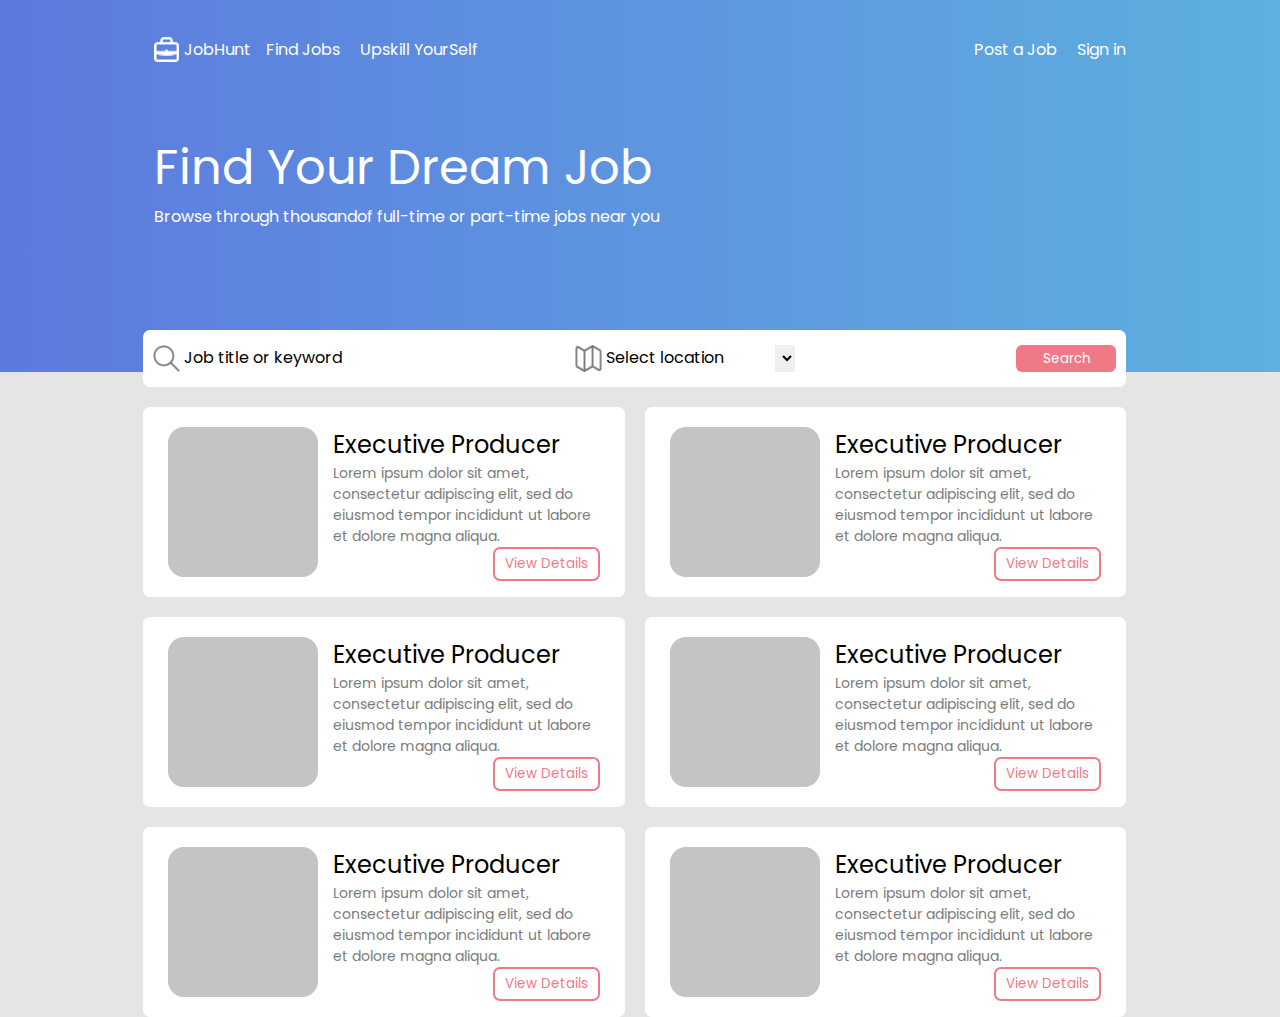
<file: index.html>
<!DOCTYPE html>
<html lang="en">
<head>
    <meta charset="UTF-8">
    <meta http-equiv="X-UA-Compatible" content="IE=edge">
    <link href='https://fonts.googleapis.com/css?family=Poppins' rel='stylesheet'>
    <meta name="viewport" content="width=device-width, initial-scale=1.0">
    <link rel="stylesheet"  media="screen" type="text/css" href="styles.css" >
    <title>Document</title>
</head>
<body>
    <div class="topHeading">
        <div class="navBar">
            <div class="navPartOne">
              <main>
                  <img src="Vector.png" alt="logo">
                  <div>JobHunt</div>
              </main>
              <div>Find Jobs</div>
              <div>Upskill YourSelf</div>
            </div>
            <div class="navPartTwo">
              <div>Post a Job</div>
              <div>Sign in</div>
            </div>
        </div>
        <div class="head">
            <main>Find Your Dream Job</main>
            <div>Browse through thousandof full-time or part-time jobs near you</div>
        </div>
    </div>
    <div class="container">
        <div class="containerHead">
            <div class="search">
                <img src="Vectorsearch.png" alt="searchlogo" />
                <div>Job title or keyword</div>
            </div>
            <div class="flex">
                <div class="location">
                  <img src="Vectorlocation.png" alt="locationlogo" />
                  <div>Select location</div>
                </div>
                <select name=""></select>
            </div>
            <button>Search</button>
        </div>
        <div class="content">
          <div class="box">
            <img src="sampleimage.png" alt="sampleimg" />
            <div class="boxContent">
              <main>Executive Producer</main>
              <div>Lorem ipsum dolor sit amet, consectetur adipiscing elit, sed do eiusmod tempor incididunt ut labore et dolore magna aliqua.</div>
              <button>View Details</button>
            </div>
          </div>
          <div class="box">
            <img src="sampleimage.png" alt="sampleimg" />
            <div class="boxContent">
              <main>Executive Producer</main>
              <div>Lorem ipsum dolor sit amet, consectetur adipiscing elit, sed do eiusmod tempor incididunt ut labore et dolore magna aliqua.</div>
              <button>View Details</button>
            </div>
          </div>
          <div class="box">
            <img src="sampleimage.png" alt="sampleimg" />
            <div class="boxContent">
              <main>Executive Producer</main>
              <div>Lorem ipsum dolor sit amet, consectetur adipiscing elit, sed do eiusmod tempor incididunt ut labore et dolore magna aliqua.</div>
              <button>View Details</button>
            </div>
          </div>
          <div class="box">
            <img src="sampleimage.png" alt="sampleimg" />
            <div class="boxContent">
              <main>Executive Producer</main>
              <div>Lorem ipsum dolor sit amet, consectetur adipiscing elit, sed do eiusmod tempor incididunt ut labore et dolore magna aliqua.</div>
              <button>View Details</button>
            </div>
          </div>
          <div class="box">
            <img src="sampleimage.png" alt="sampleimg" />
            <div class="boxContent">
              <main>Executive Producer</main>
              <div>Lorem ipsum dolor sit amet, consectetur adipiscing elit, sed do eiusmod tempor incididunt ut labore et dolore magna aliqua.</div>
              <button>View Details</button>
            </div>
          </div>
          <div class="box">
            <img src="sampleimage.png" alt="sampleimg" />
            <div class="boxContent">
              <main>Executive Producer</main>
              <div>Lorem ipsum dolor sit amet, consectetur adipiscing elit, sed do eiusmod tempor incididunt ut labore et dolore magna aliqua.</div>
              <button>View Details</button>
            </div>
          </div>
        </div>
    </div>
</body>
</html>
</file>
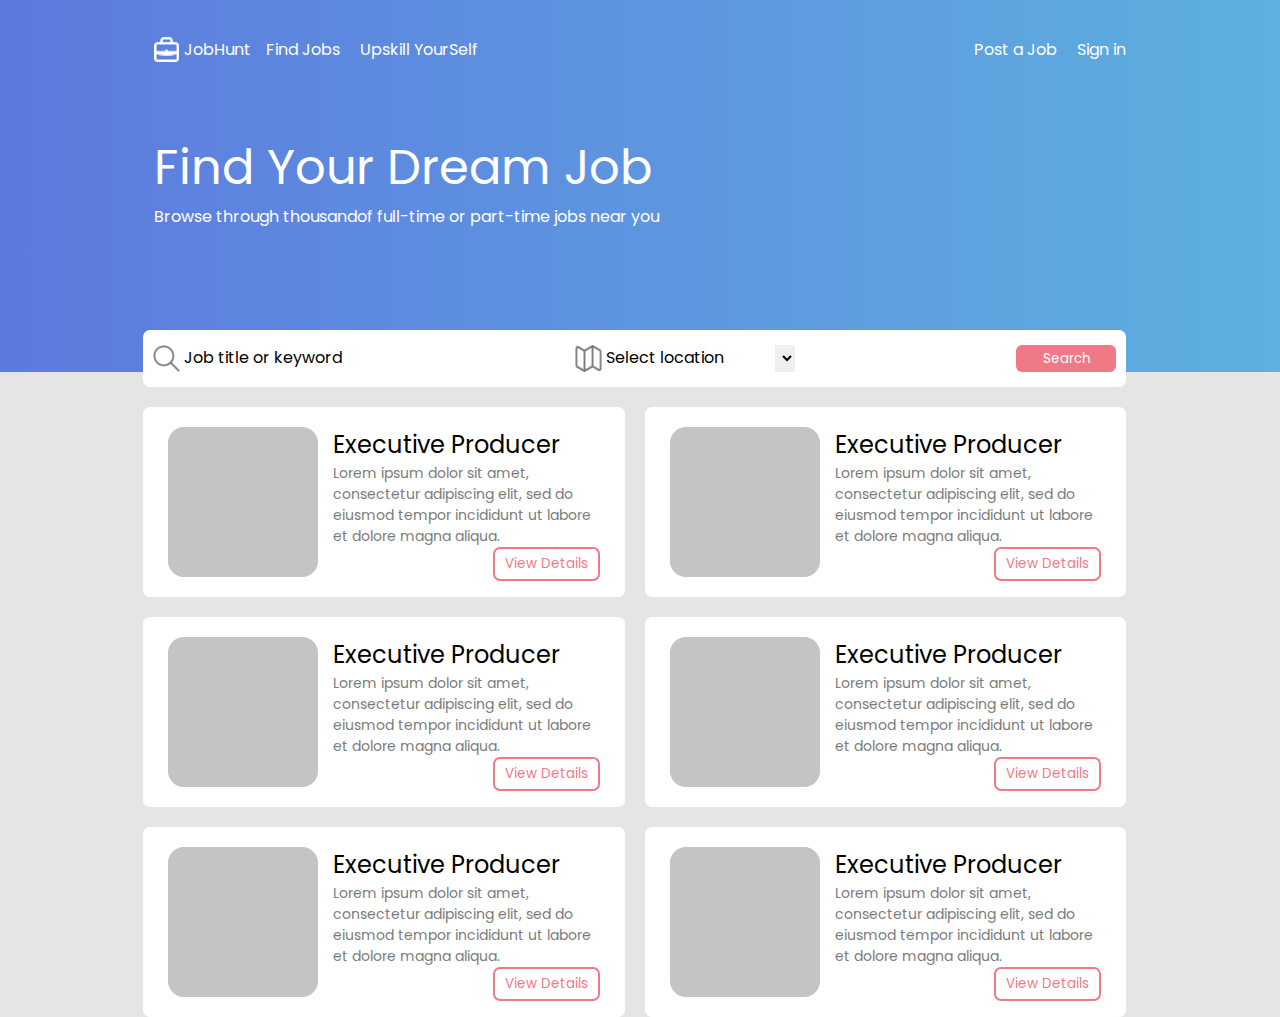
<file: figma.html>
<!DOCTYPE html>
<html lang="en">
<head>
    <meta charset="UTF-8">
    <meta http-equiv="X-UA-Compatible" content="IE=edge">
    <link href='https://fonts.googleapis.com/css?family=Poppins' rel='stylesheet'>
    <meta name="viewport" content="width=device-width, initial-scale=1.0">
    <link rel="stylesheet"  media="screen" type="text/css" href="figma.css" >
    <title>Document</title>
</head>
<body>
    <div class="topHeading">
        <div class="navBar">
            <div class="navPartOne">
              <main>
                  <img src="Vector.png" alt="logo">
                  <div>JobHunt</div>
              </main>
              <div>Find Jobs</div>
              <div>Upskill YourSelf</div>
            </div>
            <div class="navPartTwo">
              <div>Post a Job</div>
              <div>Sign in</div>
            </div>
        </div>
        <div class="head">
            <main>Find Your Dream Job</main>
            <div>Browse through thousandof full-time or part-time jobs near you</div>
        </div>
    </div>
    <div class="container">
        <div class="containerHead">
            <div class="search">
                <img src="Vectorsearch.png" alt="searchlogo" />
                <div>Job title or keyword</div>
            </div>
            <div class="flex">
                <div class="location">
                  <img src="Vectorlocation.png" alt="locationlogo" />
                  <div>Select location</div>
                </div>
                <select name=""></select>
            </div>
            <button>Search</button>
        </div>
        <div class="content">
          <div class="box">
            <img src="sampleimage.png" alt="sampleimg" />
            <div class="boxContent">
              <main>Executive Producer</main>
              <div>Lorem ipsum dolor sit amet, consectetur adipiscing elit, sed do eiusmod tempor incididunt ut labore et dolore magna aliqua.</div>
              <button>View Details</button>
            </div>
          </div>
          <div class="box">
            <img src="sampleimage.png" alt="sampleimg" />
            <div class="boxContent">
              <main>Executive Producer</main>
              <div>Lorem ipsum dolor sit amet, consectetur adipiscing elit, sed do eiusmod tempor incididunt ut labore et dolore magna aliqua.</div>
              <button>View Details</button>
            </div>
          </div>
          <div class="box">
            <img src="sampleimage.png" alt="sampleimg" />
            <div class="boxContent">
              <main>Executive Producer</main>
              <div>Lorem ipsum dolor sit amet, consectetur adipiscing elit, sed do eiusmod tempor incididunt ut labore et dolore magna aliqua.</div>
              <button>View Details</button>
            </div>
          </div>
          <div class="box">
            <img src="sampleimage.png" alt="sampleimg" />
            <div class="boxContent">
              <main>Executive Producer</main>
              <div>Lorem ipsum dolor sit amet, consectetur adipiscing elit, sed do eiusmod tempor incididunt ut labore et dolore magna aliqua.</div>
              <button>View Details</button>
            </div>
          </div>
          <div class="box">
            <img src="sampleimage.png" alt="sampleimg" />
            <div class="boxContent">
              <main>Executive Producer</main>
              <div>Lorem ipsum dolor sit amet, consectetur adipiscing elit, sed do eiusmod tempor incididunt ut labore et dolore magna aliqua.</div>
              <button>View Details</button>
            </div>
          </div>
          <div class="box">
            <img src="sampleimage.png" alt="sampleimg" />
            <div class="boxContent">
              <main>Executive Producer</main>
              <div>Lorem ipsum dolor sit amet, consectetur adipiscing elit, sed do eiusmod tempor incididunt ut labore et dolore magna aliqua.</div>
              <button>View Details</button>
            </div>
          </div>
        </div>
    </div>
</body>
</html>
</file>
<file: styles.css>
*{
    padding: 0;
    margin: 0;
    font-family: 'Poppins'
}
body{
    font-family: sans-serif;
    background-color: #E5E5E5;
}
.topHeading {
    background-image: linear-gradient(to right, #5D7ADF, #5DB0DF);
    padding: 37px 154px 143px;
    color: white;
}
.navBar {
    display: flex;
    justify-content: space-between;
    
}
.navPartOne main {
    display: flex;
    gap: 5px;
}
.navPartOne, .navPartTwo {
    display: flex;
    justify-content: space-between;
    gap: 20px
}
.head main {
    font-size: 48px;
    line-height: 72px;
    font-weight: 700px;
    margin-top: 70px;
}
.container {
    position: absolute;
    top: 330px;
    padding: 0 154px 0 143px;
    
}
.containerHead {
    display: flex;
    background-color: white;
    border-radius: 7px;
    text-align: center;
    justify-content: space-between;
    padding: 15px 10px;
}
.containerHead img {
    width: 27px;
}
.flex {
    display: flex;
    text-align: center;
}
.search, .location {
    display: flex;
    text-align: center;
    width: 200px;
    gap: 4px;
}
.containerHead select {
    outline: none;
    border: none;
}
.containerHead button {
    width: 100px;
    background: #F07987;
    color: white;
    border: none;
    border-radius:6px;
}
.content {
    padding-top: 20px;
    display: grid;
    grid-template-columns: auto auto;
    gap: 20px;
}
.box {
    display: flex;
    gap: 15px;
    background-color: white;
    padding: 20px 25px;
    border-radius: 7px;
    position: relative;
}

.box div {
    color: #7B7B7B;
    font-weight: 500px;
    font-size: 14px;
    line-height: 21px;
}
.box main {
    font-weight: 500px;
    font-size: 24px;
    line-height:36px;
    color: black;
}
.box button {
    position: absolute;
    right: 25px;
    border: 2px solid #F07987;
    color: #F07987;
    background-color: white;
    padding:5px 10px;
    border-radius: 7px;
}
</file>
<file: figma.css>
*{
    padding: 0;
    margin: 0;
    font-family: 'Poppins'
}
body{
    font-family: sans-serif;
    background-color: #E5E5E5;
}
.topHeading {
    background-image: linear-gradient(to right, #5D7ADF, #5DB0DF);
    padding: 37px 154px 143px;
    color: white;
}
.navBar {
    display: flex;
    justify-content: space-between;
    
}
.navPartOne main {
    display: flex;
    gap: 5px;
}
.navPartOne, .navPartTwo {
    display: flex;
    justify-content: space-between;
    gap: 20px
}
.head main {
    font-size: 48px;
    line-height: 72px;
    font-weight: 700px;
    margin-top: 70px;
}
.container {
    position: absolute;
    top: 330px;
    padding: 0 154px 0 143px;
    
}
.containerHead {
    display: flex;
    background-color: white;
    border-radius: 7px;
    text-align: center;
    justify-content: space-between;
    padding: 15px 10px;
}
.containerHead img {
    width: 27px;
}
.flex {
    display: flex;
    text-align: center;
}
.search, .location {
    display: flex;
    text-align: center;
    width: 200px;
    gap: 4px;
}
.containerHead select {
    outline: none;
    border: none;
}
.containerHead button {
    width: 100px;
    background: #F07987;
    color: white;
    border: none;
    border-radius:6px;
}
.content {
    padding-top: 20px;
    display: grid;
    grid-template-columns: auto auto;
    gap: 20px;
}
.box {
    display: flex;
    gap: 15px;
    background-color: white;
    padding: 20px 25px;
    border-radius: 7px;
    position: relative;
}

.box div {
    color: #7B7B7B;
    font-weight: 500px;
    font-size: 14px;
    line-height: 21px;
}
.box main {
    font-weight: 500px;
    font-size: 24px;
    line-height:36px;
    color: black;
}
.box button {
    position: absolute;
    right: 25px;
    border: 2px solid #F07987;
    color: #F07987;
    background-color: white;
    padding:5px 10px;
    border-radius: 7px;
}
</file>
